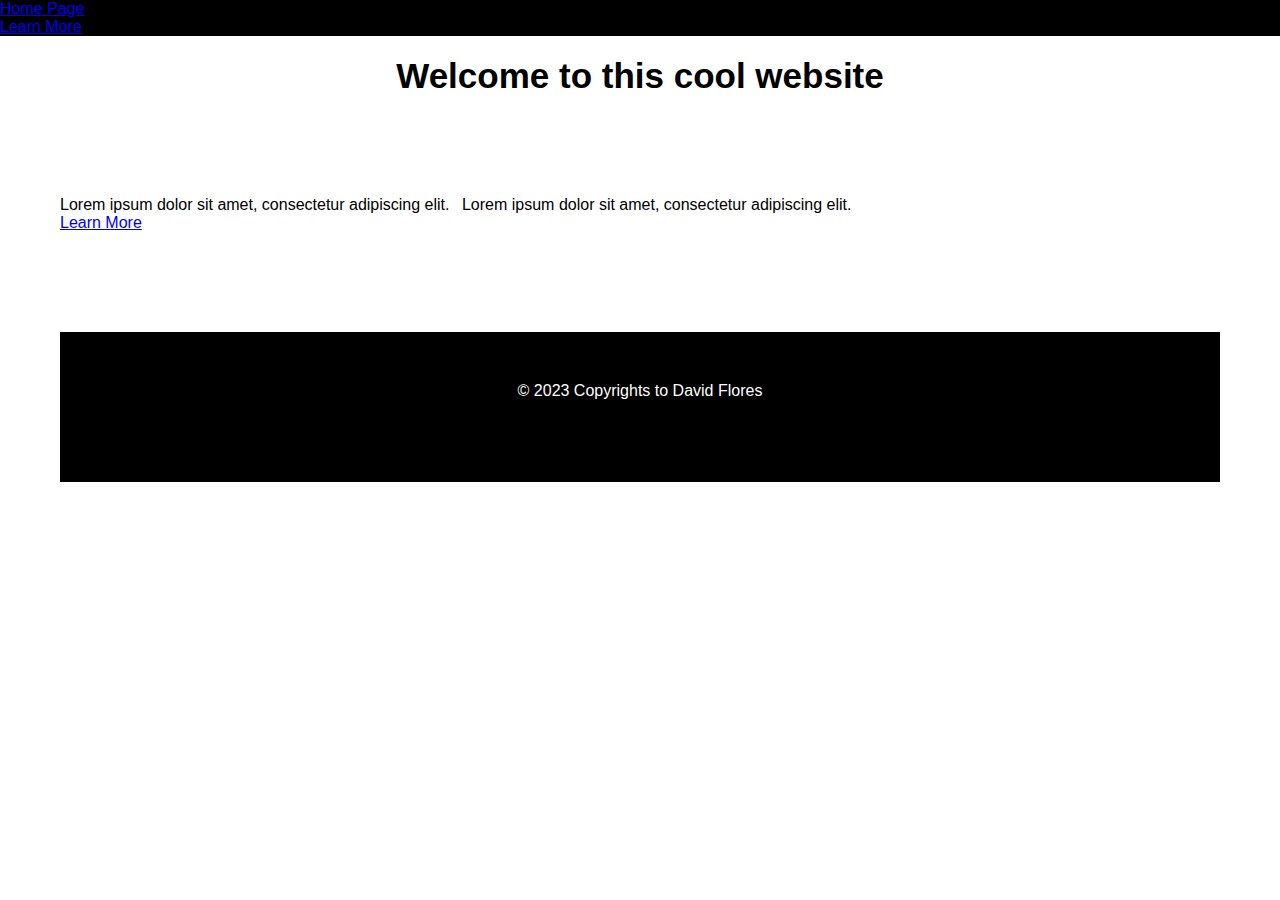
<file: index.html>
<!DOCTYPE html>
<html>
<head>
  <link rel="stylesheet" type="text/css" href="styles.css">
</head>
<body>
  <nav>
    <ul>
        <li><a href="index.html">Home Page</a></li>
        <li><a href="about.html">Learn More</a></li>
    </ul>
  </nav>

  <div class="content">
    <!-- Home Page -->
    <div class="home">
      <h1>Welcome to this cool website</h1>
      <div class="container">
        <p>Lorem ipsum dolor sit amet, consectetur adipiscing elit.</p>
        <p>Lorem ipsum dolor sit amet, consectetur adipiscing elit.</p>
      </div>
      <div class="learn-more">
        <a href="about.html">Learn More</a>
      </div>
    </div>
  <footer>
    <p>&copy 2023 Copyrights to David Flores</p>
  </footer>
</body>
</html>
</file>
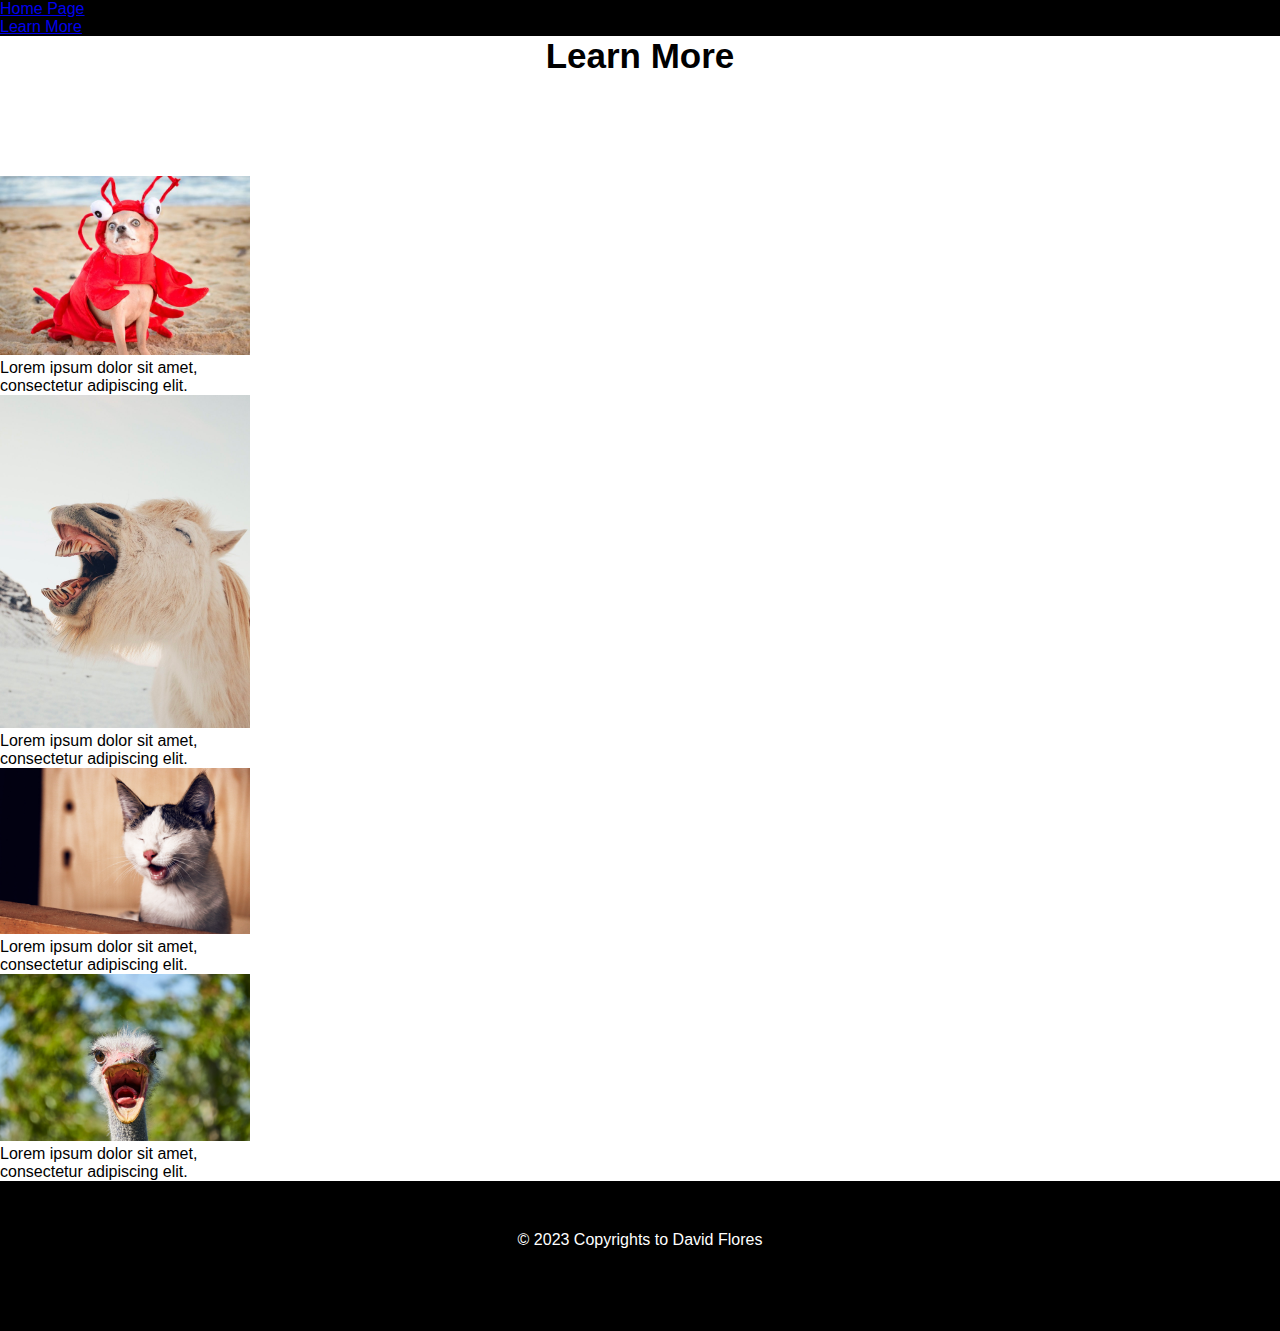
<file: about.html>
<!DOCTYPE html>
<html>
<head>
  <link rel="stylesheet" type="text/css" href="styles.css">
</head>
<body>
  <nav>
    <ul>
        <li><a href="index.html">Home Page</a></li>
        <li><a href="about.html">Learn More</a></li>
    </ul>
  </nav>
  
  <div class="about">
    <h1>Learn More</h1>
    <div class="content-block">
      <img src="image1.jpg" alt="Image 1">
      <p>Lorem ipsum dolor sit amet, consectetur adipiscing elit.</p>
    </div>
    <div class="content-block">
      <img src="image2.jpg" alt="Image 2">
      <p>Lorem ipsum dolor sit amet, consectetur adipiscing elit.</p>
    </div>
    <div class="content-block">
      <img src="image3.jpg" alt="Image 3">
      <p>Lorem ipsum dolor sit amet, consectetur adipiscing elit.</p>
    </div>
    <div class="content-block">
      <img src="image4.jpg" alt="Image 4">
      <p>Lorem ipsum dolor sit amet, consectetur adipiscing elit.</p>
    </div>
  </div>
</div>

<footer>
    <p>&copy 2023 Copyrights to David Flores</p>
</footer>
</body>
</html>
</file>
<file: styles.css>
* {
    margin: 0;
    padding: 0;
    box-sizing: border-box;
  }
  
  body {
    font-family: Arial, sans-serif;
  }
  
  nav {
    width: 100%;
    background-color: Black;
    height: auto;
    color: white;
  }
  
  .content {
    max-width: 1200px;
    margin: 0 auto;
    padding: 20px;
  }
  
  footer {
    height: 150px;
    background-color: black;
    color: white;
    width: 100%;
    text-align: center;
    padding: 50px;
  }
 h1 {
    text-align: center;
    font-size: 35px;
    margin-bottom: 100px;
 }
  .container {
    text-align: left;
    margin: 0;
    color: black;

  }
  .learn-more{
    margin-bottom: 100px;
  }
  img {
    max-width: 100%;
  }
  
 
  @media (max-width: 800px) {
    .content-block,
    .container {
      width: 100%;
    }
  
    .home p {
      display: block;
      margin-bottom: 8px;
    }
    .footer {
        width: 100%;
    }
  }
  
  @media (min-width: 801px) {
    .content-block {
      width: 250px;
      margin-right: 8px;
    }
  
    .home p {
      display: inline-block;
      margin-right: 8px;
    }
    .footer {
        width: 100%;
    }
  }
</file>
